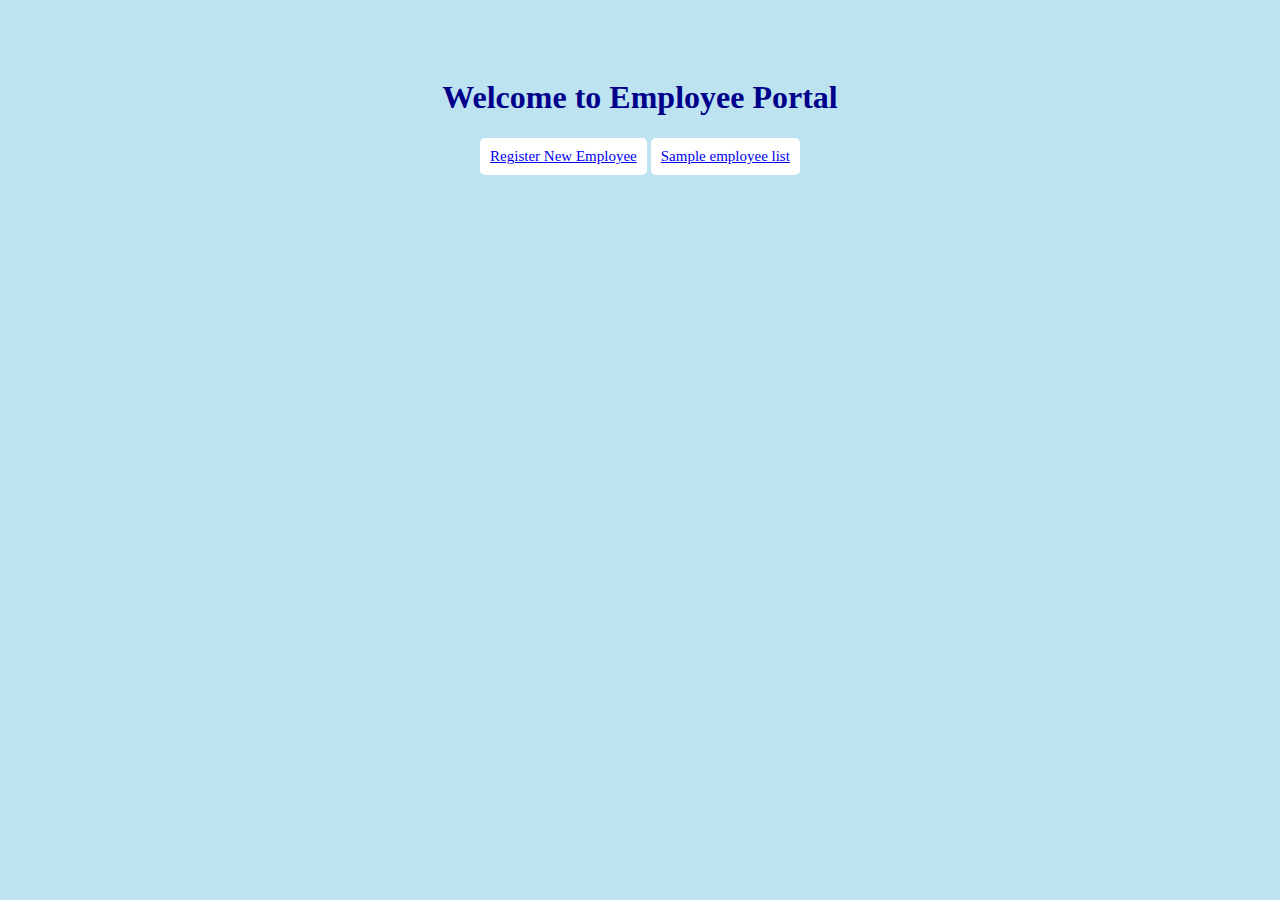
<file: index.html>
<!DOCTYPE html>
<html>
    <head>
        <style>
           
        </style>
        <title>Employee Registration Form</title>
        <link rel="stylesheet" href="style.css">
       
    </head>
    <body>
        <h1>Welcome to Employee Portal</h1>
    
        <a href="registration.html" class="button">Register New Employee</a>
        <a href="employees.html"class="button">Sample employee list</a>

    </body>
</html>
</file>
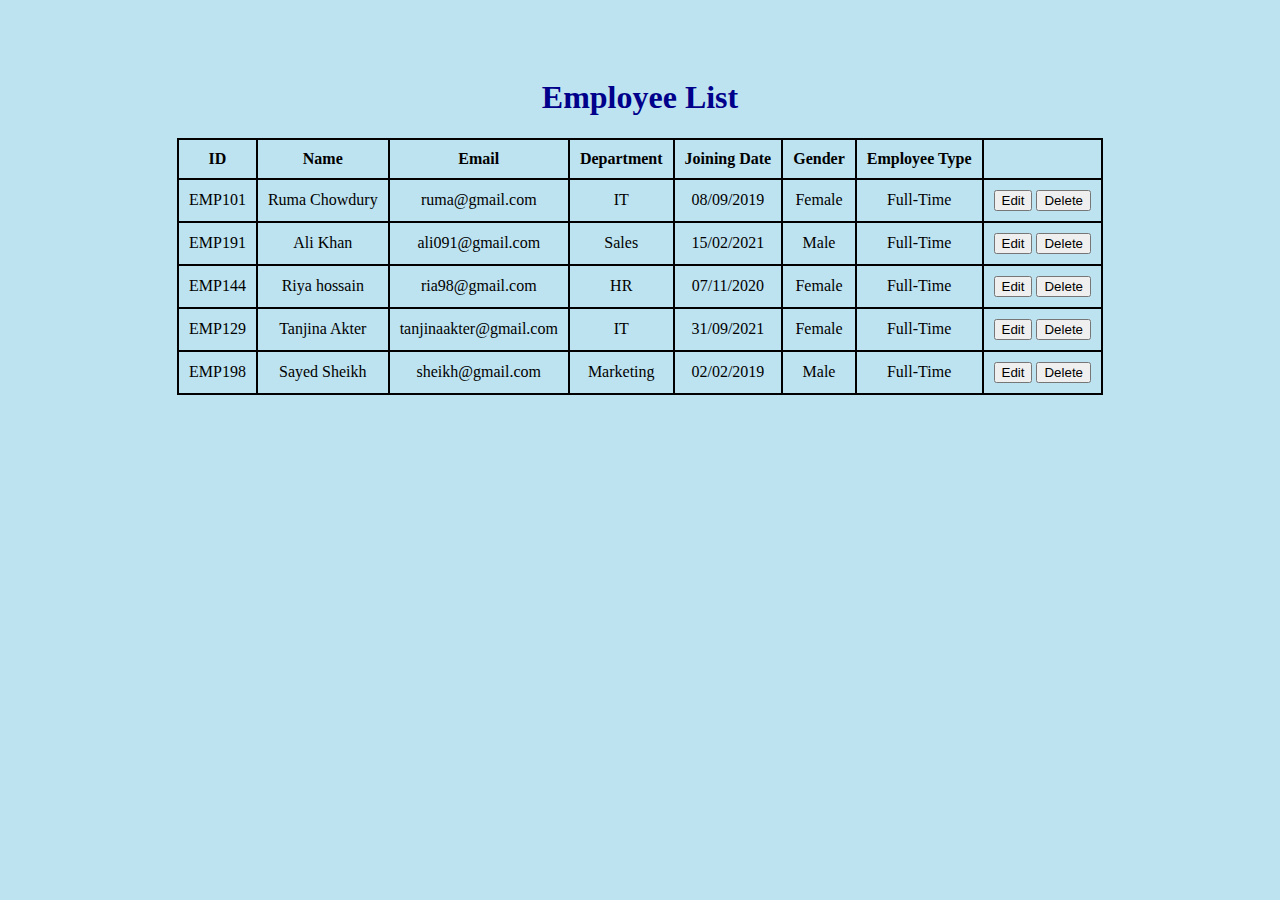
<file: employees.html>
<!DOCTYPE html>
<html>
    <head>
            <title>Employee List</title>
            <link rel="stylesheet" href="style.css">
<style>
    table,th,td {
        border:2px solid black;
        border-collapse:collapse;
      }
      th,td{
        padding:10px;
      }
</style>
    </head>
    <body>
<h1>Employee List</h1>
<table id="emptable">
    <tr>
<th>ID</th>
<th>Name</th>
<th>Email</th>
<th>Department</th>
<th>Joining Date</th>
<th>Gender</th>
<th>Employee Type</th>

    </tr>
    <tr>
        <td>EMP101</td>
    <td>Ruma Chowdury</td>
    <td>ruma@gmail.com</td>
    <td>IT</td>
    <td>08/09/2019</td>
    <td>Female</td>
    <td>Full-Time</td>
    <td><button onclick="editRow(this)">Edit</button> <button onclick="deleteRow(this)">Delete</button></td>
    </tr>
    <tr>
        <td>EMP191</td>
    <td>Ali Khan</td>
    <td>ali091@gmail.com</td>
    <td>Sales</td>
    <td>15/02/2021</td>
    <td>Male</td>
    <td>Full-Time</td>
    <td><button onclick="editRow(this)">Edit</button> <button onclick="deleteRow(this)">Delete</button></td>
    </tr>
    </tr>
    <tr>
        <td>EMP144</td>
    <td>Riya hossain</td>
    <td>ria98@gmail.com</td>
    <td>HR</td>
    <td>07/11/2020</td>
    <td>Female</td>
    <td>Full-Time</td>
    <td><button onclick="editRow(this)">Edit</button> <button onclick="deleteRow(this)">Delete</button></td>
    </tr>
    </tr>
    <tr>
        <td>EMP129</td>
    <td>Tanjina Akter</td>
    <td>tanjinaakter@gmail.com</td>
    <td>IT</td>
    <td>31/09/2021</td>
    <td>Female</td>
    <td>Full-Time</td>
    <td><button onclick="editRow(this)">Edit</button> <button onclick="deleteRow(this)">Delete</button></td>
    </tr>
    </tr>
    <tr>
        <td>EMP198</td>
    <td>Sayed Sheikh </td>
    <td>sheikh@gmail.com</td>
    <td>Marketing</td>
    <td>02/02/2019</td>
    <td>Male</td>
    <td>Full-Time</td>
    <td><button onclick="editRow(this)">Edit</button> <button onclick="deleteRow(this)">Delete</button></td>
    </tr>
    </tr>
</table>
<script>
    function deleteRow(button) {
        let row=button.parentElement.parentElement;
        row.remove();
    }
    function editRow(button) {
        let row =button.parentElement.parentElement;
        let cells=row.querySelectorAll("td");

        if(button.textContent==="Edit") {
            for (let i=0;i<cells.length-1;i++) 
            {
                let currentText = cells[i].innerText;
                cells[i].innerHTML ="<input type='text' value='" + currentText + "'>";
            }
            button.textContent ="Save";
        } 
        else {
            for (let i=0; i<cells.length-1;i++) {
                let newValue=cells[i].querySelector("input").value;
                cells[i].innerText=newValue;
            }
            button.textContent = "Edit";
        }
    }
</script>
</file>
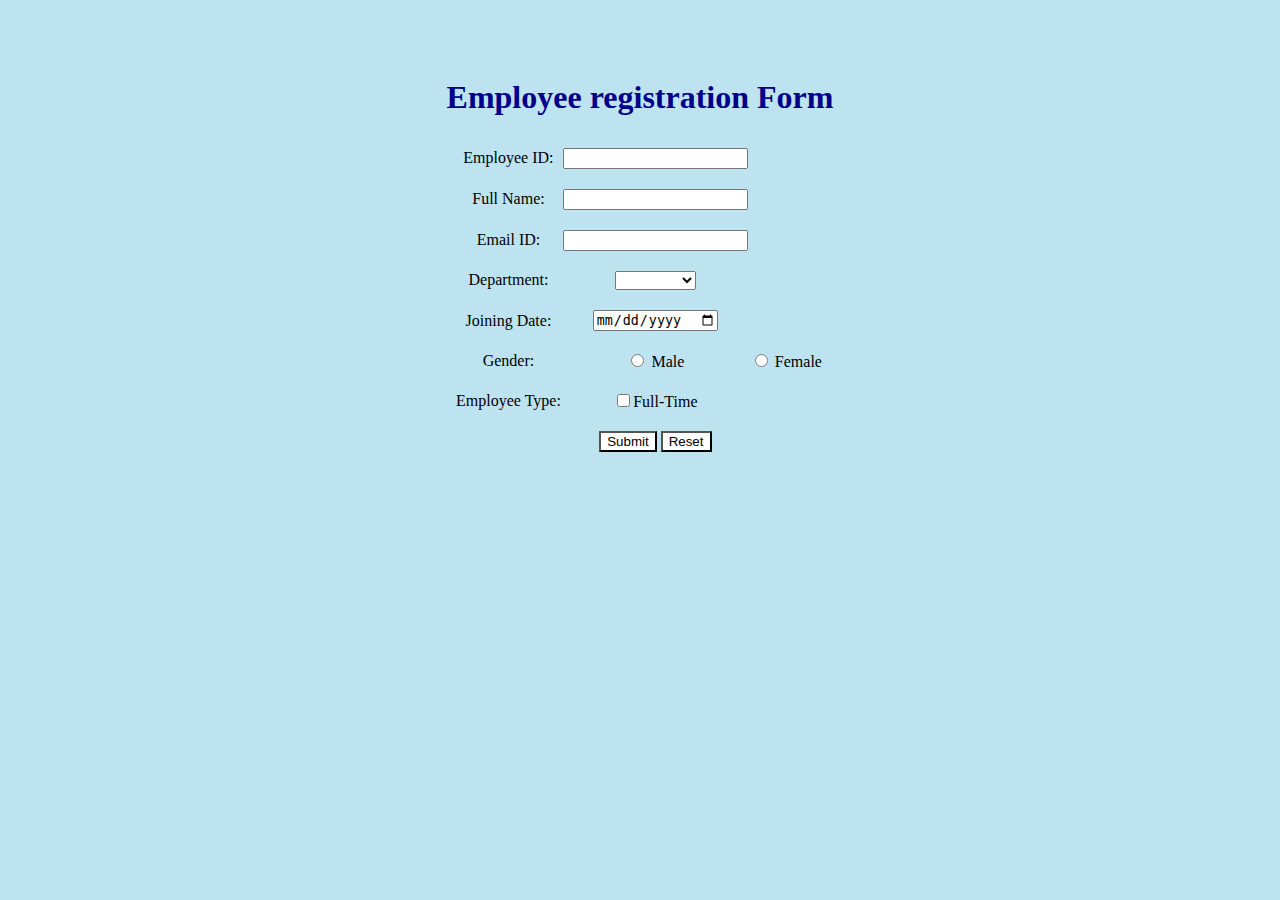
<file: registration.html>
<!DOCTYPE html>
<html>
    <head>
    
        <title>Employee Registration</title>
        <link rel="stylesheet" href="style.css">
        <script>
            function validateform(){
                let empID=document.getElementById("input1").value;
                let Name=document.getElementById("input2").value;
                let Email=document.getElementById("input3").value;
                let Dept=document.getElementById("Dept").value;
                let JoinDate=document.getElementById("input5").value;
                let Gender=document.querySelector('input[name="Gender"]:checked');
                let emptype=document.getElementById("employmentType").checked;

                
                let empIDError=document.getElementById("empIDError");
                let NameError=document.getElementById("NameError");
                let EmailError=document.getElementById("EmailError");
                let DeptError=document.getElementById("DeptError");
                let JoinDateError=document.getElementById("JoinDateError");
                let GenderError=document.getElementById("GenderError");
                let emptypeError=document.getElementById("emptypeError");
               
                empIDError.innerText=" ";
                NameError.innerText=" ";
                EmailError.innerText=" ";
                DeptError.innerText=" ";
                JoinDateError.innerText=" ";
                GenderError.innerText=" ";
                emptypeError.innerText=" ";
                
                let isValid=true;
                
                let empIDpattern=/^EMP\d{3}$/;
                let Namepattern=/^[A-Za-z ]+$/;
                let Emailpattern=/^[a-zA-Z0-9._%+-]+@[a-zA-Z0-9.-]+\.[a-zA-Z]{2,}$/;
                if (!empIDpattern .test(empID)) {
                    empIDError.innerText="ID must start with EMP and followed by 3 digits";
                           isValid=false;
                    }
                    if (!Namepattern .test(Name)) {
                    NameError.innerText="Name should only contain alphabets and spaces";
                           isValid=false;
                    }
                    if (!Emailpattern .test(Email)) {
                    EmailError.innerText="Email must contain @";
                           isValid=false;
                    }
                    
                if (Dept === "") {
                DeptError.innerText="Department must be selected ";
                       isValid=false;
                }
                if (JoinDate === "") { 
                    JoinDateError.innerText = "Joining Date must be selected ";
                    isValid = false;
                }
                       if (Gender === null) { 
                       GenderError.innerText="Gender must be selected ";
                           isValid=false; }
                           if (!emptype) { 
                            emptypeError.innerText="Employee type must be selected ";
                                isValid=false; }
                           if (isValid) {
                            alert("Form submitted successfully!");
                        }
                     
                            document.querySelector('button[type="reset"]').addEventListener("click", function () {
                                document.getElementById("employeeDisplay").innerHTML = "";
                            });
                       
            return isValid;     
                       }
        </script>
    </head>
    <body>
        <h1 style="text-align:center;color:darkblue">Employee registration Form</h1>
        <form action="#" method="post" onsubmit="return validateform()">
       
       
            <table>
        <tr>
            <td>Employee ID:</td>
            <td><input type="text" id="input1" name="empID"></td>
            <td><span id="empIDError" style="color:red;"></span></td>

        </tr>   
             <tr>
            <td>Full Name:</td>
            <td><input type="text" id="input2" name="Name"></td>
            <td><span id="NameError" style="color:red;"></span></td>

        </tr>
          <tr>
            <td>Email ID:</td>
            <td><input type="text" id="input3" name="Email"></td>
            <td><span id="EmailError" style="color:red;"></span></td>

        </tr> 
         <tr>
            <td>Department:</td>
            <td>
        <select id="Dept">
            <option></option>
            <option>HR</option>
            <option>Sales</option>
            <option>IT</option>
            <option>Marketing</option>
        </select>
    </td>
            <td><span id="DeptError" style="color:red;"></span></td>

        </tr> 
         <tr>
            <td>Joining Date:</td>
            <td><input type="date" id="input5" name="JoinDate"></td>
            <td><span id="JoinDateError" style="color:red;"></span></td>

        </tr> 
         <tr>
                <td>Gender:</td>
                <td><input type="radio" id="male" name="Gender" value="Male"> Male</td>
                <td><input type="radio" id="female" name="Gender" value="Female"> Female</td>
                <td><span id="GenderError" style="color:red;"></span></td>
              </tr>
         <tr>
            <td>Employee Type:</td>
            <td><input type="checkbox" id="employmentType">Full-Time</td>
            <td><span id="emptypeError" style="color:red;"></span></td>

         </tr>
         <tr>
            <td></td>
            <td><button type="submit">Submit</button> <button type="reset">Reset</button></td>
        </tr>
        </table>
        </form>
    </body>
</html>
</file>
<file: style.css>
body {
    font-family:'Times New Roman',Times, serif,sans-serif;
    background-color:rgb(189,227,241);
    text-align:center;
    padding:50px;
}

h1 {
    text-align:center;
color:darkblue;
}

table {
    width:auto;
    margin:auto;
    border-collapse:collapse;
}


td {
    padding:10px 1px;
    vertical-align:center;
}


.button {
    display:inline-block ;
    background-color:white;
    padding:10px 10px;
    border:2px;
    border-radius:5px;
    cursor:pointer;
    font-size:15px;
    text-align:center;
    
}
.button:hover{
    background-color: rgb(110, 197, 110);
}
button[type="submit"]{
    background-color: white;
}
button[type="reset"]{
    background-color: white;
}
button[type="submit"]:hover{
    background-color: rgb(188, 230, 188);
    color:green;
}
button[type="reset"]:hover{
    background-color: rgb(241, 137, 137);
    color:red;
}
</file>
